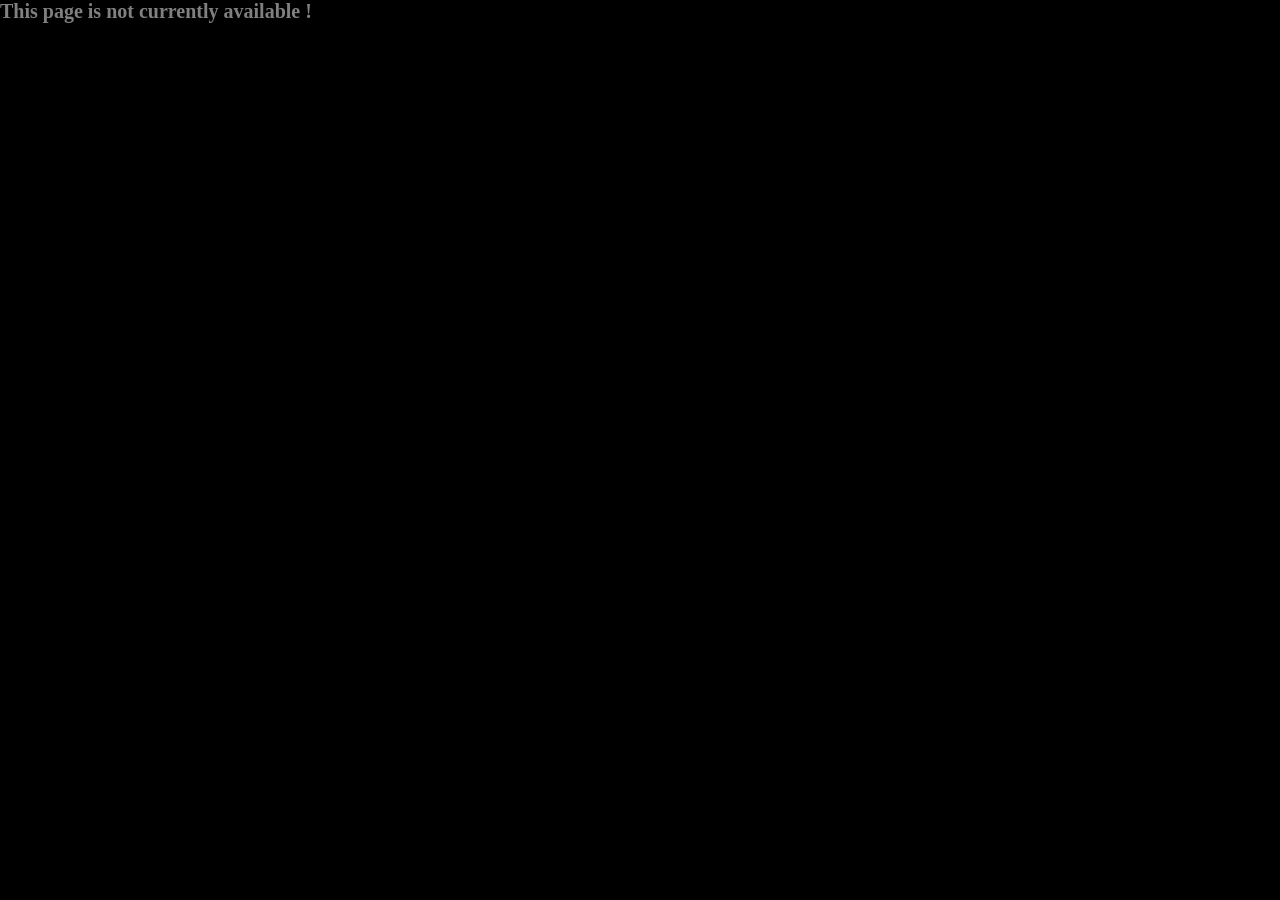
<file: Pricing.html>
<!DOCTYPE html>
<html lang="en">
<head>
    <meta charset="UTF-8">
    <meta name="viewport" content="width=device-width, initial-scale=1.0">
    <title>Document</title>
    <link rel="stylesheet" href="./css/menu.css">
</head>
<body>
    <section id="notfound">
        This page is not currently available !
    </section>
</body>
</html>
</file>
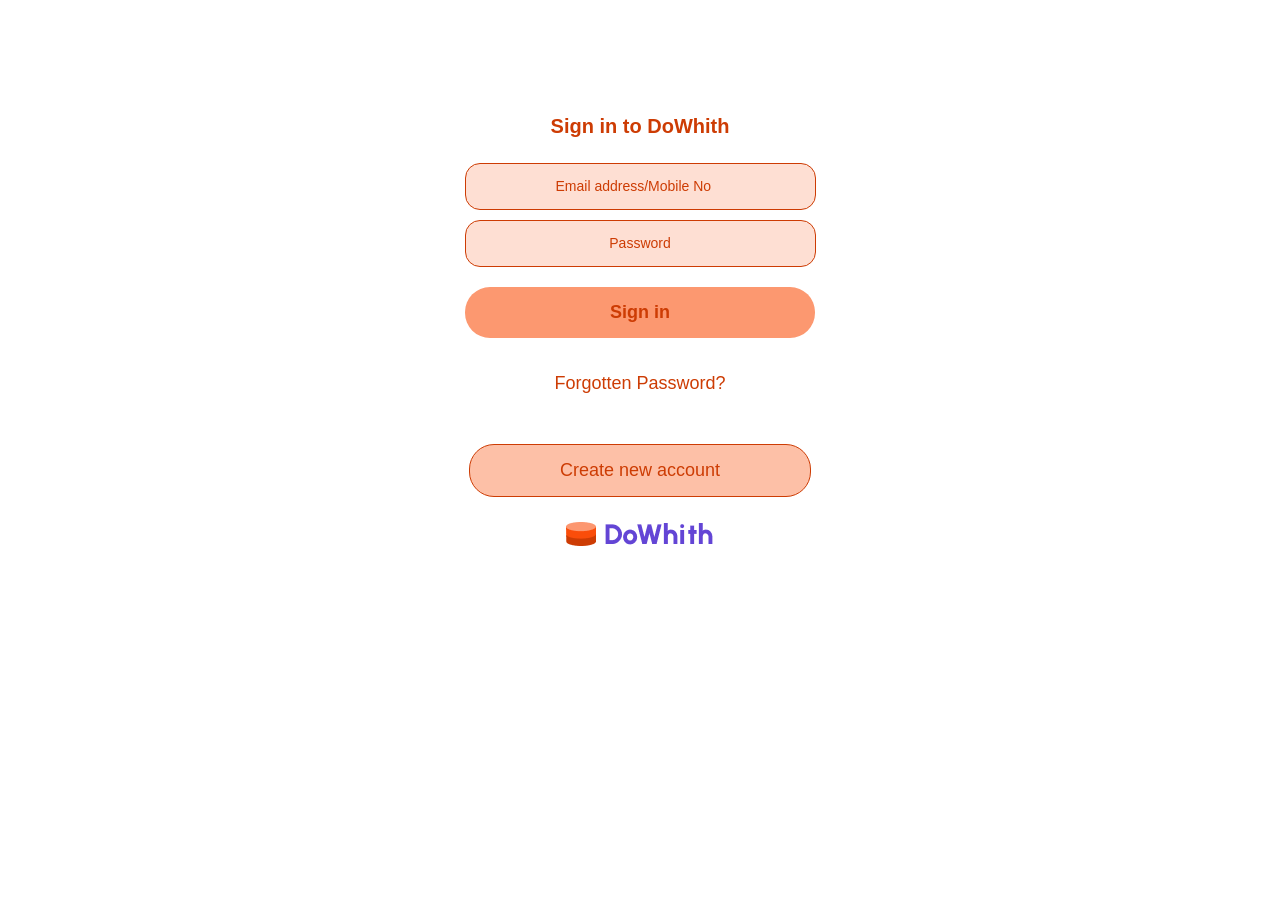
<file: signin.html>
<!DOCTYPE html>
<html lang="en">
<head>
    <meta charset="UTF-8">
    <meta name="viewport" content="width=device-width, initial-scale=1.0">
    <title>Document</title>
    <link rel="stylesheet" href="./css/all.min.css">
    <link rel="stylesheet" href="./css/signin.css">
</head>
<body>
<div class="container">

    <form action="">
        <div class="textinput">
        <div class="label"><label for="">Sign in to DoWhith</label></div>
       <div class="input"><input type="text" placeholder="Email address/Mobile No"></div>
        </div>
       <div class="pass"> <input type="password" placeholder="Password"></div>
        <div class="btnone"><button type="submit"><a href="./index.html">Sign in</a></button></div>
        <div class="btn2"><button type="submit"><a href="">Forgotten Password?</a></button></div>
        <div class="btn3"><button type="submit"><a href="">Create new account</a></button></div>
    </form>
    <div class="signinlogo"><img src="./images/logo.png" alt=""></div>
    </div>
</body>
</html>
</file>
<file: css/menu.css>
*{
    margin: 0;
    padding: 0;
    box-sizing: border-box;
}


#notfound{
    height: 100vh;
    background-color: black;
    color: gray;
    font-size: 20px;
    font-weight: 600;
}
</file>
<file: css/signin.css>
*{
    margin: 0;
    padding: 0;
    box-sizing: border-box;
     font-family: "Urbanist", sans-serif;
}
a{
    text-decoration:none;
}
ul,ol,dl{
    list-style-type: none;
}
h1,h2,h3,h4,h5,h6,p{
    line-height: 1.4;
}

.container{
   
   height: 100vh;
    width: 100%;
    text-align: center;
    padding-top:9%;
}


.textinput{
    display: flex;
    flex-direction: column;
}
.label{
    margin-bottom:25px;
}
.label label{
    font-size: 20px;
    font-weight: 700;
    color:#CD3C04 ;
    
}
.input{
    margin-bottom: 10px;

}
.input input{
    padding: 15px 90px;
    border-radius: 15px;
    outline: none;
    border: none;
    border: 1PX solid #CD3C04;
    background-color: rgba(252, 152, 112, 0.31);
}
.input input::placeholder{
    font-size:14px ;
    font-weight: 400;
    color: #CD3C04 ;
}
.pass{
    margin-bottom: 20PX;
}
.pass input{
    border-radius: 15px;
    outline: none;
    border: none;
      padding: 15px 90px;
    background-color: rgba(252, 152, 112, 0.31);
    text-align: center;
       border: 1PX solid #CD3C04;
}
.pass input::placeholder{
    font-size:14px ;
    font-weight: 400;
    color: #CD3C04 ;
}
.btnone button a{
    font-size:18px ;
    font-weight: 600;
    color: #CD3C04 ;
}
.btnone button{
    padding: 15px 90px;
    background-color: rgba(252, 152, 112, 1);
    text-align: center;
       
       padding: 15px 145px;
       border-radius: 25px;
       outline: none;
       border: none;
}
.btn2 button{
   padding: 15px 90px;
     background: none;
    text-align: center;
       
       padding: 15px 86px;
       border-radius: 25px;
       outline: none;
       border: none;
       margin-top: 20px;
       
}
.btn2 button a{
  font-size:18px ;
       font-weight: 400;
       color:#CD3C04;
}
.btn3 button{
    border-radius: 25px;
    outline: none;
    border: none;
    padding: 15px 90px;
    background-color: rgba(252, 152, 112, 0.61);
    text-align: center;
     border: 1PX solid #CD3C04;
     margin-bottom: 20px;
     margin-top: 35px;
}
.btn3 button a{
    font-size:18px ;
       font-weight: 400;
       color:#CD3C04;
}
</file>
